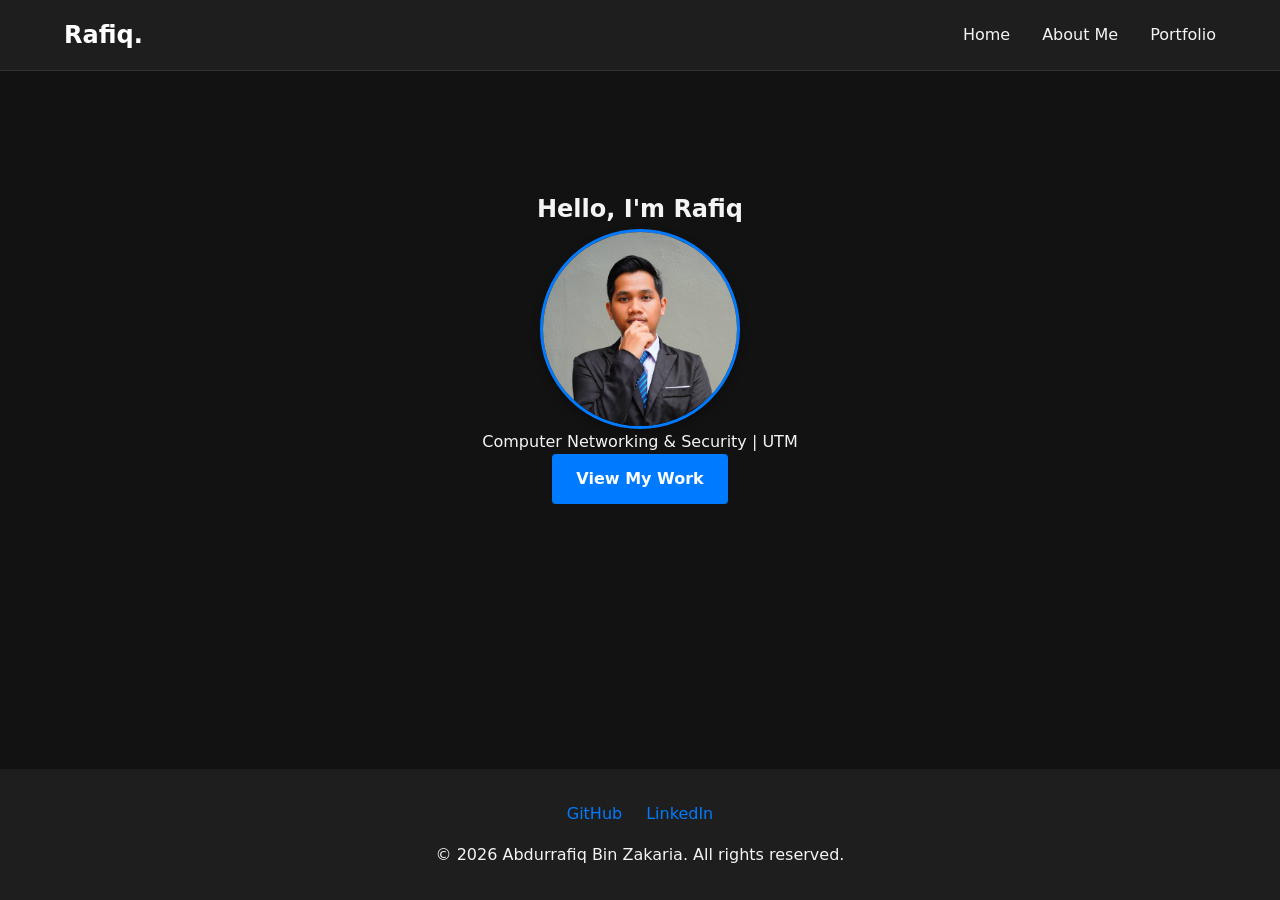
<file: index.html>
<!DOCTYPE html>
<html lang="en">
<head>
    <meta charset="UTF-8">
    <meta name="viewport" content="width=device-width, initial-scale=1.0">
    <meta name="description" content="Personal Portfolio of Rafiq, specializing in Computer Networking, Security, and Software Development.">
    <title>Rafiq | Home</title>
    <link rel="stylesheet" href="css/style.css">
</head>
<body>
    <header>
        <nav class="navbar">
            <div class="logo"><a href="index.html">Rafiq.</a></div>
            <ul id="nav-links" class="nav-links">
                <li><a href="index.html" aria-current="page">Home</a></li>
                <li><a href="about.html">About Me</a></li>
                <li><a href="portfolio.html">Portfolio</a></li>
            </ul>
            <button id="menu-btn" aria-label="Toggle navigation menu">Menu</button>
        </nav>
    </header>

    <main>
        <section class="hero-section">
            <div class="hero-content">
                <h1>Hello, I'm Rafiq</h1>
                <img src="assets/image/profile.jpg" alt="Rafiq - Professional Profile Picture" class="profile-img" loading="lazy" width="200" height="200">
                <p>Computer Networking & Security | UTM</p>
                <a href="portfolio.html" class="btn">View My Work</a>
            </div>
        </section>
    </main>

    <footer>
        <div class="social-links">
            <a href="https://github.com/abdurrafiqz0304" target="_blank" rel="noopener noreferrer" aria-label="GitHub Profile">GitHub</a>
            <a href="https://www.linkedin.com/in/abdurrafiq-zakaria-b56aa1330/" target="_blank" rel="noopener noreferrer" aria-label="LinkedIn Profile">LinkedIn</a>
        </div>
        <p>&copy; <span id="year"></span> Abdurrafiq Bin Zakaria. All rights reserved.</p>
    </footer>

    <script src="js/script.js"></script>
</body>
</html>
</file>
<file: css/style.css>
:root {
    --bg-color: #121212;
    --text-color: #f4f4f4;
    --accent-color: #007bff;
    --card-bg: #1e1e1e;
    --font-main: system-ui, -apple-system, sans-serif;
}

* {
    margin: 0;
    padding: 0;
    box-sizing: border-box;
}

body {
    font-family: var(--font-main);
    background-color: var(--bg-color);
    color: var(--text-color);
    line-height: 1.6;
    display: flex;
    flex-direction: column;
    min-height: 100vh;
}

header {
    background-color: var(--card-bg);
    padding: 1rem 5%;
    border-bottom: 1px solid #333;
    width: 100%;
    position: fixed;
}

.navbar {
    display: flex;
    justify-content: space-between;
    align-items: center;
}

.logo a {
    text-decoration: none;
    color: white;
    font-size: 1.5rem;
    font-weight: bold;
}

.nav-links {
    list-style: none;
    display: flex;
    gap: 2rem;
}

.nav-links a {
    color: var(--text-color);
    text-decoration: none;
    transition: color 0.3s ease;
}

.nav-links a:hover {
    color: var(--accent-color);
}

#menu-btn {
    display: none;
    background: none;
    border: 1px solid var(--text-color);
    color: var(--text-color);
    padding: 0.5rem 1rem;
    cursor: pointer;
}

main {
    flex: 1;
    padding: 2rem 5%;
}

.hero-section {
    display: flex;
    align-items: center;
    justify-content: center;
    min-height: 70vh;
    text-align: center;
}

.about-section {
    display: grid;
    grid-template-columns: 1fr 2fr;
    gap: 3rem;
    align-items: center;
    max-width: 1000px;
    margin: 0 auto;
    margin: 5rem auto 0 auto;
}

.profile-img-container img {
    width: 100%;
    border-radius: 8px;
    object-fit: cover;
}

.portfolio-section {
    margin: 3rem auto 0 auto;
}

.project-grid {
    display: grid;
    grid-template-columns: repeat(auto-fit, minmax(300px, 1fr));
    gap: 2rem;
    margin-top: 2rem;
}

.project-card {
    background: var(--card-bg);
    border-radius: 8px;
    padding: 1.5rem;
    display: flex;
    flex-direction: column;
}

.project-card img {
    width: 100%;
    height: 100%;
    object-fit: cover;
    border-radius: 4px;
    margin-bottom: 1rem;
}

.project-card h3 {
    margin-bottom: 0.5rem;
}

.project-card p {
    flex-grow: 1;
    margin-bottom: 1.5rem;
    color: #bbb;
}

#jamak p {
    color: orange;
}

#attendance p {
    color: orange;
}

.btn, .btn-small {
    display: inline-block;
    background: var(--accent-color);
    color: #fff;
    padding: 0.75rem 1.5rem;
    text-decoration: none;
    border-radius: 4px;
    font-weight: bold;
    align-self: flex-start;
}

footer {
    position: relative;
    bottom: 0;
    width: 100%;
    background-color: var(--card-bg);
    text-align: center;
    padding: 2rem;
    margin-top: auto;
}

.social-links {
    display: flex;
    justify-content: center;
    gap: 1.5rem;
    margin-bottom: 1rem;
}

.social-links a {
    color: var(--accent-color);
    text-decoration: none;
}

@media (max-width: 768px) {
    .nav-links {
        display: none;
        flex-direction: column;
        width: 100%;
        position: absolute;
        top: 60px;
        left: 0;
        background-color: var(--card-bg);
        padding: 1rem 0;
        text-align: center;
    }

    .nav-links.active {
        display: flex;
    }

    #menu-btn {
        display: block;
    }

    .about-section {
        grid-template-columns: 1fr;
    }
}

.profile-img {
    width: 200px;
    height: 200px;
    border-radius: 50%;
    object-fit: cover;
    
    border: 3px solid var(--accent-color);
    box-shadow: 0 4px 10px rgba(0, 0, 0, 0.3);
    margin: 0 auto;
    display: block;
}

.about-page {
    background-image: url("assets/image/background-profile.jpg");
    background-size: cover;
    background-position: center;
}
</file>
